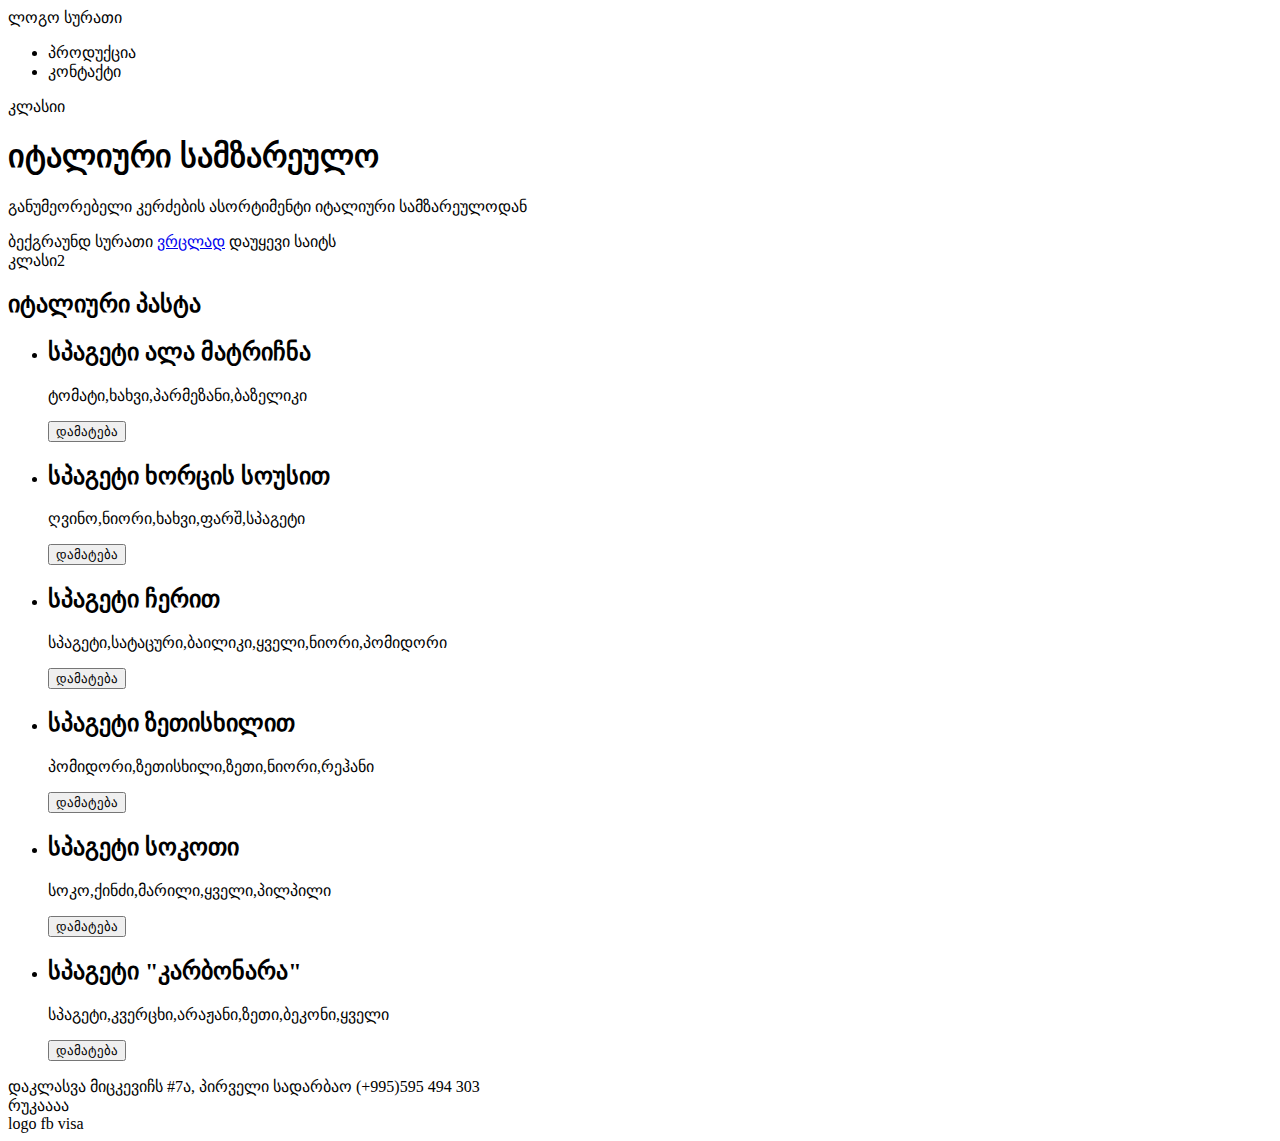
<file: waixemse.html>
<!DOCTYPE html>
<html>
<head>
    <title>წაიხემსე</title></head>
   <body>
       <header>
       ლოგო სურათი
        <ul>
           <li>პროდუქცია</li>
            <li>კონტაქტი</li>
           
           </ul>
       </header>
    <div>კლასიი
       <h1>იტალიური სამზარეულო</h1>
       <p>განუმეორებელი კერძების ასორტიმენტი იტალიური სამზარეულოდან</p>
        ბექგრაუნდ სურათი
        <a href="!#"  >ვრცლად</a>
       დაუყევი საიტს
       </div>
    <div> კლასი2
        <h2> იტალიური პასტა</h2>
        <ul>
        
            <li>
                <h2>სპაგეტი ალა მატრიჩნა</h2>
                <p>ტომატი,ხახვი,პარმეზანი,ბაზელიკი</p>
                <button>დამატება</button> </li>
            <li><h2>სპაგეტი ხორცის სოუსით</h2>
                <p>ღვინო,ნიორი,ხახვი,ფარშ,სპაგეტი</p>
                <button>დამატება</button></h2>
            </li>
            <li><h2>სპაგეტი ჩერით</h2>
                <p>სპაგეტი,სატაცური,ბაილიკი,ყველი,ნიორი,პომიდორი</p>
                <button>დამატება</button></li>
            <li><h2>სპაგეტი ზეთისხილით</h2>
                <p>პომიდორი,ზეთისხილი,ზეთი,ნიორი,რეჰანი</p>
                <button>დამატება</button></li>
            <li><h2>სპაგეტი სოკოთი</h2>
                <p>სოკო,ქინძი,მარილი,ყველი,პილპილი</p>
                <button>დამატება</button></li>
            <li><h2>სპაგეტი "კარბონარა"</h2>
                <p>სპაგეტი,კვერცხი,არაჟანი,ზეთი,ბეკონი,ყველი</p>
                <button>დამატება</button></li>
        </ul>
       </div>
       <div> დაკლასვა
       მიცკევიჩს #7ა, პირველი სადარბაო (+995)595 494 303
       
       </div>
       <div> რუკაააა
       </div>
       <footer>
       logo fb visa
       </footer>
    </body>
   
</html>
</file>
